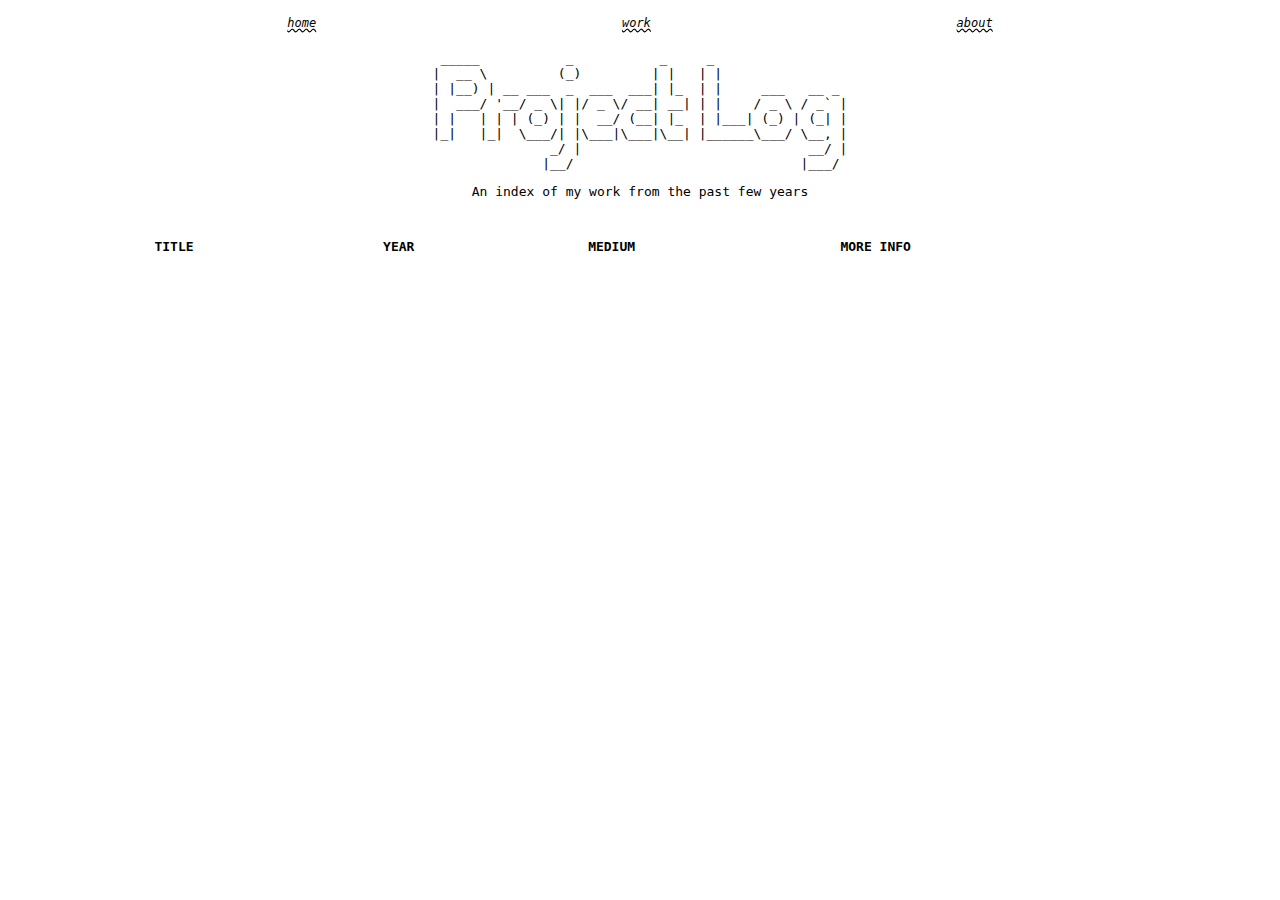
<file: projects/index.html>
<!DOCTYPE html>
<html>
  <head>
  <meta http-equiv="Content-Type" content="text/html; charset=UTF-8">
    <meta name="viewport" content="width=device-width, initial-scale=1.0" />
    <title>Project Log</title>
    <meta http-equiv="X-UA-Compatible" content="IE=edge" />
    <link rel="stylesheet" href="/style.css" />
    
  </head>
  <body>
    <header>
      <center>
        <div id="menu">
      <a href="../index.html">home</a>
         <a href="work/index.html">work</a> 
          <a href="../about/" target="_target">about</a>
          
</div>
      <pre>
  _____           _           _     _                  
 |  __ \         (_)         | |   | |                 
 | |__) | __ ___  _  ___  ___| |_  | |     ___   __ _  
 |  ___/ '__/ _ \| |/ _ \/ __| __| | |    / _ \ / _` | 
 | |   | | | (_) | |  __/ (__| |_  | |___| (_) | (_| | 
 |_|   |_|  \___/| |\___|\___|\__| |______\___/ \__, | 
                _/ |                             __/ | 
               |__/                             |___/  
</pre>
        
      <p>An index of my work from the past few years</p>
        </center>
    </header>
   <center>
    <table id="projects">
      <th>TITLE</th>
      <th>YEAR</th>
      <th>MEDIUM</th>
      <th>MORE INFO</th>
    </table>
    </center>
    
    
    <script src="//code.jquery.com/jquery-3.6.0.min.js" type="text/javascript"></script>
    <script src="code.js" type="text/javascript"></script>
  </body>
</html>
</file>
<file: style.css>
body{
        font-family: monospace;
  text-rendering: optimizeLegibility;
  -webkit-font-smoothing: antialiased;
  -moz-osx-font-smoothing: grayscale;
      }
      
      #title{
        white-space: pre-wrap;
        text-align: center;
        font-size: .75rem;
        padding: 0.25rem 0;
        font-weight: bold;
      }
      
@media only screen and (max-width: 600px) {
  #title{
    font-size: .6rem;
  }
      }
      
#mouseAssignment {
    transition: all 1s ease-out;
  }
  #mouseAssignment:hover {
    font-size: 1.3em;
    color: blue;
    text-decoration: 
  } 
      
#natdye {
    transition: all 1s ease-out;
  }
  #natdye:hover {
    font-size: 1.3em;
    color: red;
    text-decoration: 
  } 
      
#woventouch {
    transition: all 1s ease-out;
  }
  #woventouch:hover {
    font-size: 1.3em;
    color: orange;
    text-decoration: 
  }  
      
  #knitcode {
    transition: all 1s ease-out;
  }
  #knitcode:hover {
    font-size: 1.3em;
    color: green;
    text-decoration: 
  }  

      #woolworkshop {
    transition: all 1s ease-out;
  }
  #woolworkshop:hover {
    font-size: 1.3em;
    color: pink;
    text-decoration: 
  } 
      .descriptionlink {
        text-decoration: none;
        color: black;
      }
      main{
        min-height: 100vh;
        display: flex;
        flex-direction: column;
        justify-content: center;
        align-items: center;
      }
      
      #links{
        text-align: center;
      }
      
    a {
        color: #000000; 
        text-decoration: #000000 wavy underline;
      }

      #links a{
        display: inline-block;
        padding: .25rem .5rem;
      }
      
       #description {
        padding: 0.1rem 0;
        font-size: .75rem;
        text-align: center;
        max-width: 50%;
        margin: 0 auto;
      }
      
      #menu {
	display: flex;
	flex-wrap: wrap;
	justify-content: space-around;
	width: 80%;
	margin: 0 auto;
        font-family: monospace;
        font-style: italic;
        font-size: 0.75rem;
        padding: 0.5rem;
}
      
      footer{
        padding: 1rem 0;
        font-size: .75rem;
        text-align: center;
        margin: 0 auto;
      }
      
   table{
     position: center;
        width: 80%;
        margin: 2rem auto;
      }
      
      p{
        margin: 1em;
      }
      
      th{
        text-align: left;
        cursor: pointer;
      }
      
      th,td{
        padding: 6px 18px;
      } 

  tr:hover {
    background-color: #ebe9e8;
  }
      


header h1{
  width: 100%;
  font-weight: normal;
  font-size: 1rem;
  margin: .5rem 0;
}

#emote {
  position: fixed;
  left: 0;
  top: 50%;
  z-index: -9;
  width: 100%;
  text-align: center;
  height: 300px;
  max-height: 40%;
  font-size: 4rem;
  color: #eb80ff;
  text-shadow: 0 0 15px #eb80ff;
  opacity: 0.2;
  pointer-events: none;
}
</file>
